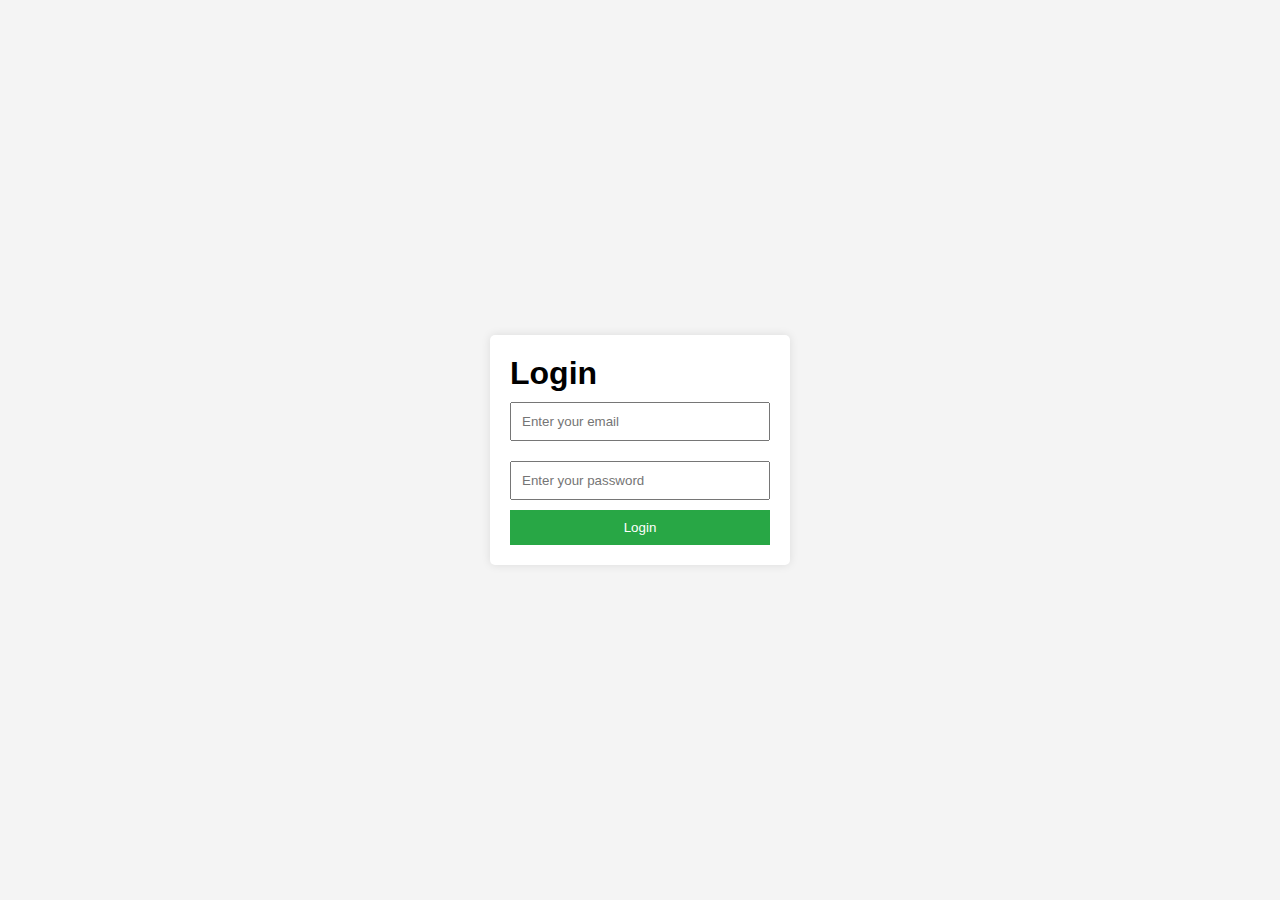
<file: index.html>
<!DOCTYPE html>
<html lang="en">
<head>
    <meta charset="UTF-8">
    <meta name="viewport" content="width=device-width, initial-scale=1.0">
    <title>Login</title>
    <link rel="stylesheet" href="style.css">
</head>
<body>
    <div class="login-container">
        <h1>Login</h1>
        <form id="login-form">
            <input type="email" id="email" placeholder="Enter your email" required>
            <input type="password" id="password" placeholder="Enter your password" required>
            <button type="submit">Login</button>
        </form>
        <p id="error-message"></p>
    </div>

    <script src="script.js"></script>
</body>
</html>
</file>
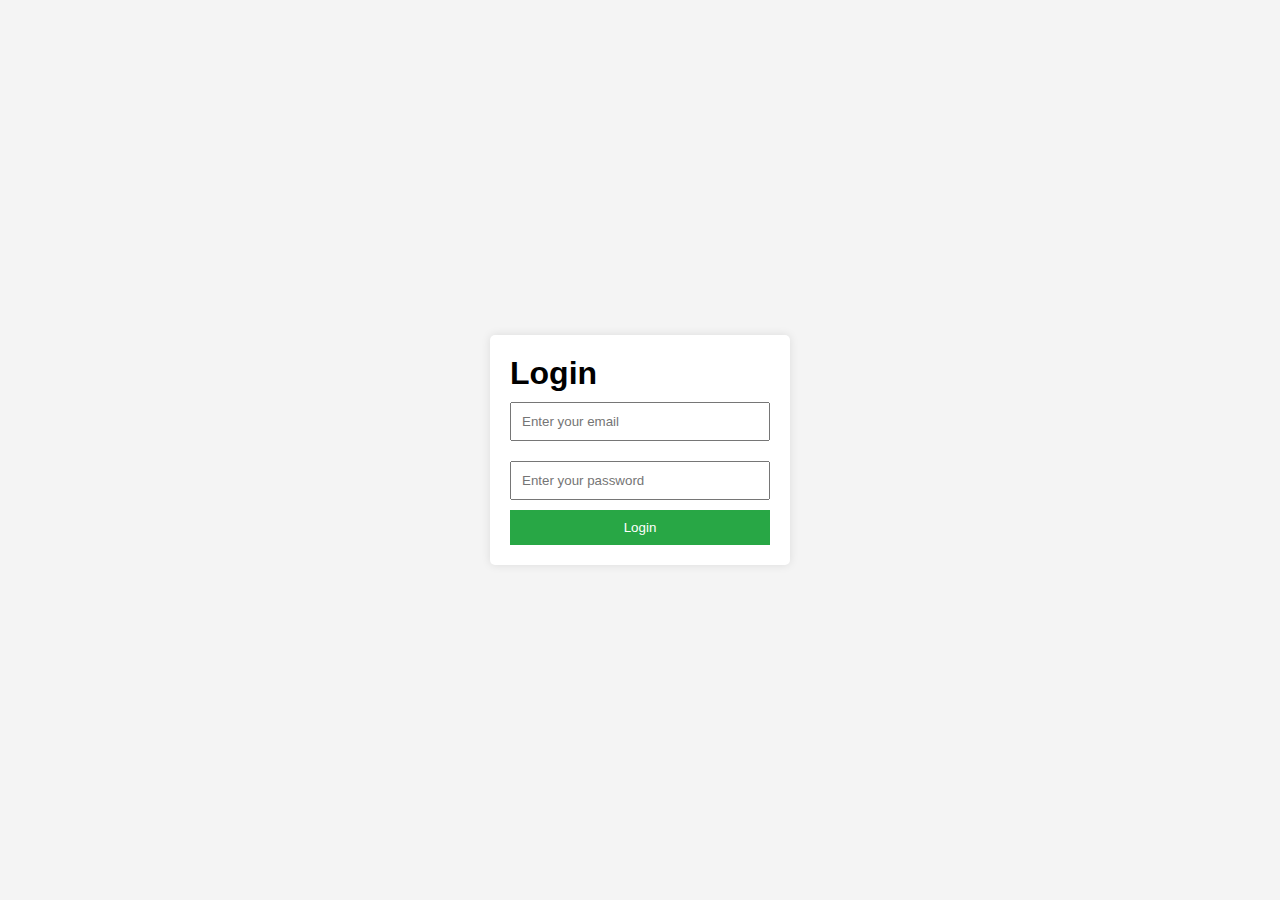
<file: homepage.html>
<!DOCTYPE html>
<html lang="en">
<head>
    <meta charset="UTF-8">
    <meta name="viewport" content="width=device-width, initial-scale=1.0">
    <title>Home</title>
    <link rel="stylesheet" href="style.css">
</head>
<body>
    <nav>
        <a href="logout.html">Logout</a>
        <a href="shoppingcart.html">Cart (<span id="cart-count">0</span>)</a>
    </nav>

    <div class="products-container">
        <h1>Products</h1>
        <div class="product" data-id="1">
            <img src="samsung.jpg" alt="Product 1">
            <h2>Product 1</h2>
            <p>Samsung Galaxy A35 5G, Android Smartphone, Dual SIM Mobile Phone, 8GB RAM, 256GB Storage, Awesome Navy
            </p>
            <p>$500</p>
            <button class="add-to-cart">Add to Cart</button>
        </div>
        <div class="product" data-id="2">
            <img src="redmi.jpg" alt="Product 2">
            <h2>Product 2</h2>
            <p>Xiaomi Redmi 13C Dual SIM Smartphone with 6GB RAM, 128GB ROM, 6.74-Inch Display, 4G Connectivity, High-Resolution Camera, Efficient Performance, Sleek Design Midnight Black Enhanced Mobile Experience
            </p>
            <p>$50</p>
            <button class="add-to-cart">Add to Cart</button>
        </div>
        <!-- Add more products as needed -->
    </div>

    <script src="script.js"></script>
</body>
</html>
</file>
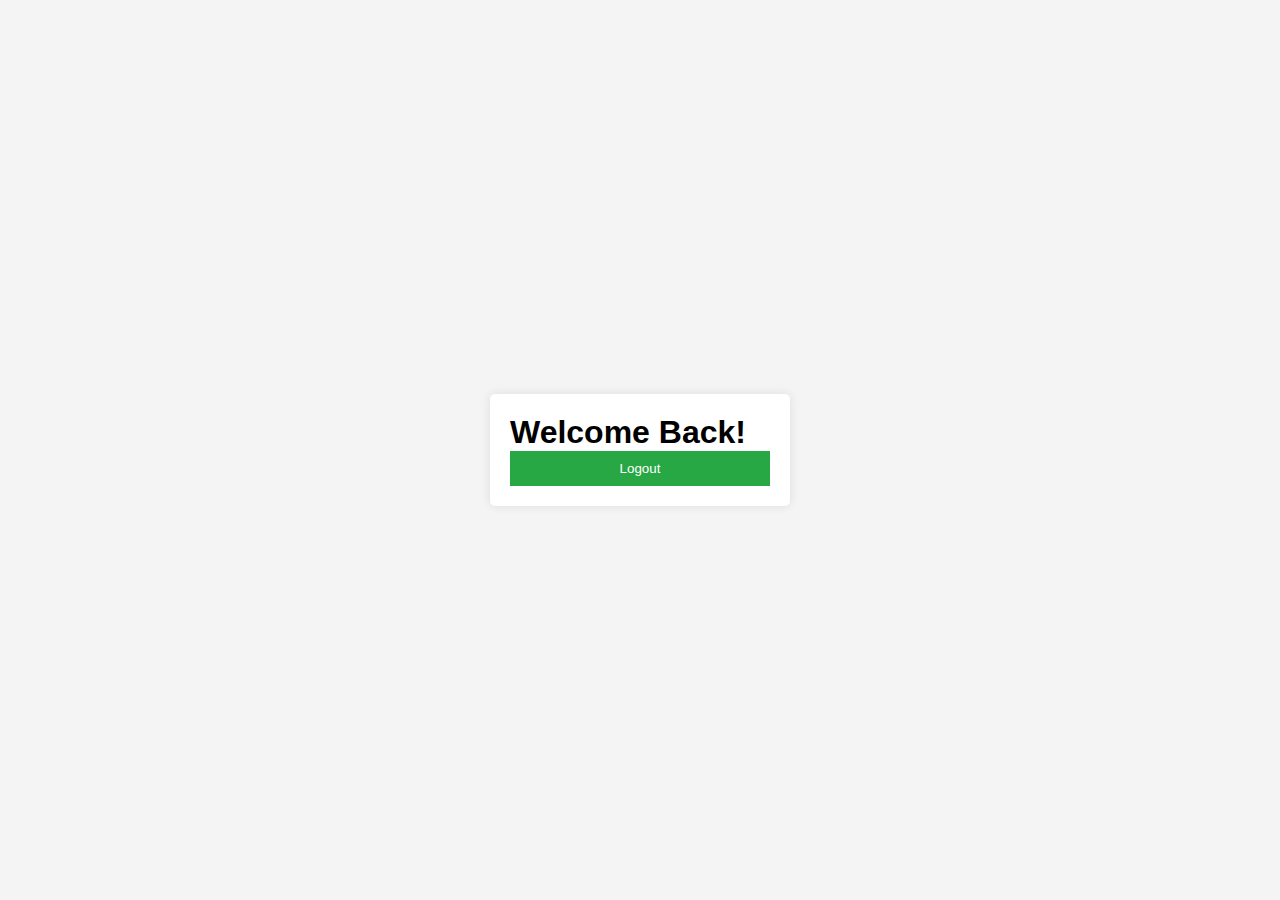
<file: logout.html>
<!DOCTYPE html>
<html lang="en">
<head>
    <meta charset="UTF-8">
    <meta name="viewport" content="width=device-width, initial-scale=1.0">
    <title>Logout</title>
    <link rel="stylesheet" href="style.css">
</head>
<body>
    <div class="logout-container">
        <h1>Welcome Back!</h1>
        <button id="logout-button">Logout</button>
    </div>

    <script src="script.js"></script>
</body>
</html>
</file>
<file: style.css>
* {
    margin: 0;
    padding: 0;
    box-sizing: border-box;
    font-family: Arial, sans-serif;
}

body {
    background-color: #f4f4f4;
    display: flex;
    justify-content: center;
    align-items: center;
    height: 100vh;
}

nav {
    background-color: #333;
    color: #fff;
    padding: 15px;
    text-align: right;
}

nav a {
    color: white;
    margin-left: 20px;
    text-decoration: none;
}

.login-container, .logout-container, .products-container, .cart-container {
    width: 300px;
    padding: 20px;
    background-color: white;
    border-radius: 5px;
    box-shadow: 0 0 10px rgba(0,0,0,0.1);
}

input {
    width: 100%;
    padding: 10px;
    margin: 10px 0;
}

button {
    width: 100%;
    padding: 10px;
    background-color: #28a745;
    color: white;
    border: none;
    cursor: pointer;
}

button:hover {
    background-color: #218838;
}

.products-container {
    display: flex;
    flex-direction: column;
}

.product {
    margin-bottom: 20px;
}

.product img {
    width: 100%;
    height: auto;
}

.add-to-cart {
    margin-top: 10px;
}

.cart-container {
    margin-top: 20px;
}

#cart-items {
    margin-bottom: 20px;
}

@media (max-width: 600px) {
    .products-container, .cart-container {
        width: 100%;
    }
}
</file>
